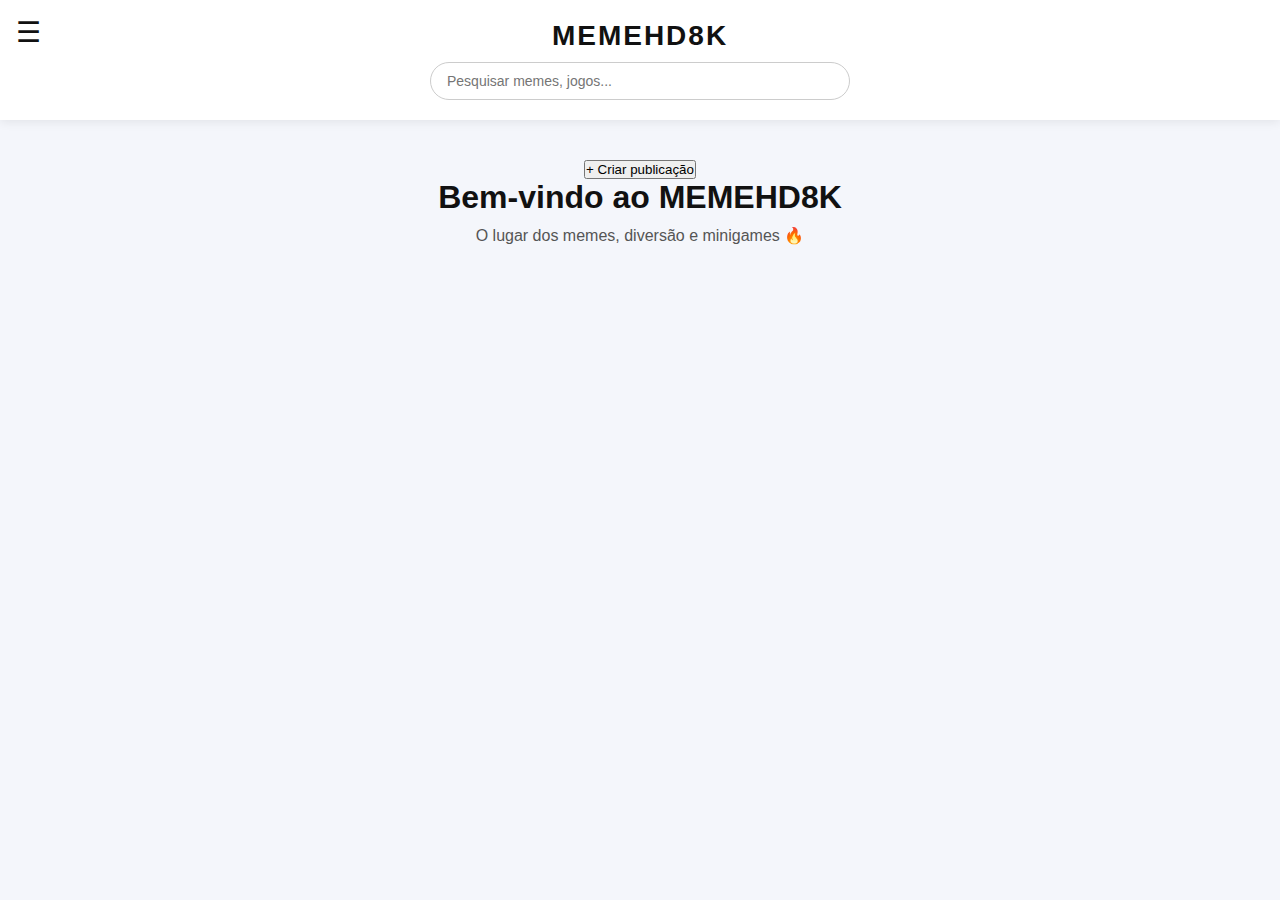
<file: index.html>
<!DOCTYPE html>
<html lang="pt-BR">
<head>
  <meta charset="UTF-8">
  <title>MEMEHD8K</title>
  <meta name="viewport" content="width=device-width, initial-scale=1.0">

  <style>
    * {
      margin: 0;
      padding: 0;
      box-sizing: border-box;
      font-family: Arial, Helvetica, sans-serif;
    }

    body {
      background: #f4f6fb;
      color: #111;
    }

    header {
      background: #ffffff;
      box-shadow: 0 2px 10px rgba(0,0,0,0.08);
      padding: 20px;
      position: relative;
    }

    /* BOTÃO MENU */
    .menu-btn {
      position: absolute;
      top: 16px;
      left: 16px;
      font-size: 28px;
      cursor: pointer;
      user-select: none;
    }

    .logo-search {
      text-align: center;
    }

    .logo {
      font-size: 28px;
      font-weight: bold;
      letter-spacing: 2px;
      margin-bottom: 10px;
    }

    .search-box input {
      width: 100%;
      max-width: 420px;
      padding: 10px 16px;
      border-radius: 20px;
      border: 1px solid #ccc;
      outline: none;
      font-size: 14px;
    }

    /* MENU DROPDOWN */
    .menu {
      position: absolute;
      top: 60px;
      left: 16px;
      background: #fff;
      border-radius: 12px;
      box-shadow: 0 10px 30px rgba(0,0,0,0.15);
      width: 200px;
      display: none;
      flex-direction: column;
      overflow: hidden;
      animation: fadeIn 0.2s ease-in-out;
      z-index: 1000;
    }

    .menu a {
      padding: 14px 16px;
      text-decoration: none;
      color: #111;
      transition: background 0.2s;
    }

    .menu a:hover {
      background: #f0f0f0;
    }

    @keyframes fadeIn {
      from {
        opacity: 0;
        transform: translateY(-8px);
      }
      to {
        opacity: 1;
        transform: translateY(0);
      }
    }

    main {
      padding: 40px 20px;
      text-align: center;
    }

    main h1 {
      font-size: 32px;
      margin-bottom: 10px;
    }

    main p {
      font-size: 16px;
      color: #555;
    }
  </style>
</head>

<body>

<header>
  <!-- MENU HAMBURGUER -->
  <div class="menu-btn" onclick="toggleMenu()">☰</div>

  <div class="logo-search">
    <div class="logo">MEMEHD8K</div>
    <div class="search-box">
      <input type="text" placeholder="Pesquisar memes, jogos...">
    </div>
  </div>

  <div class="menu" id="menu">
    <a href="#">Sobre nós</a>
    <a href="#">Memes</a>
    <a href="#">Minigames</a>
  </div>
</header>

<main>
  <button class="create-post" onclick="openPostModal()">+ Criar publicação</button>
  <h1>Bem-vindo ao MEMEHD8K</h1>
  <p>O lugar dos memes, diversão e minigames 🔥</p>
</main>

<script>
  function toggleMenu() {
    const menu = document.getElementById("menu");
    menu.style.display = menu.style.display === "flex" ? "none" : "flex";
  }

  document.addEventListener("click", function(e) {
    const menu = document.getElementById("menu");
    const btn = document.querySelector(".menu-btn");

    if (!menu.contains(e.target) && !btn.contains(e.target)) {
      menu.style.display = "none";
    }
  });
</script>

</body>
</html>
</file>
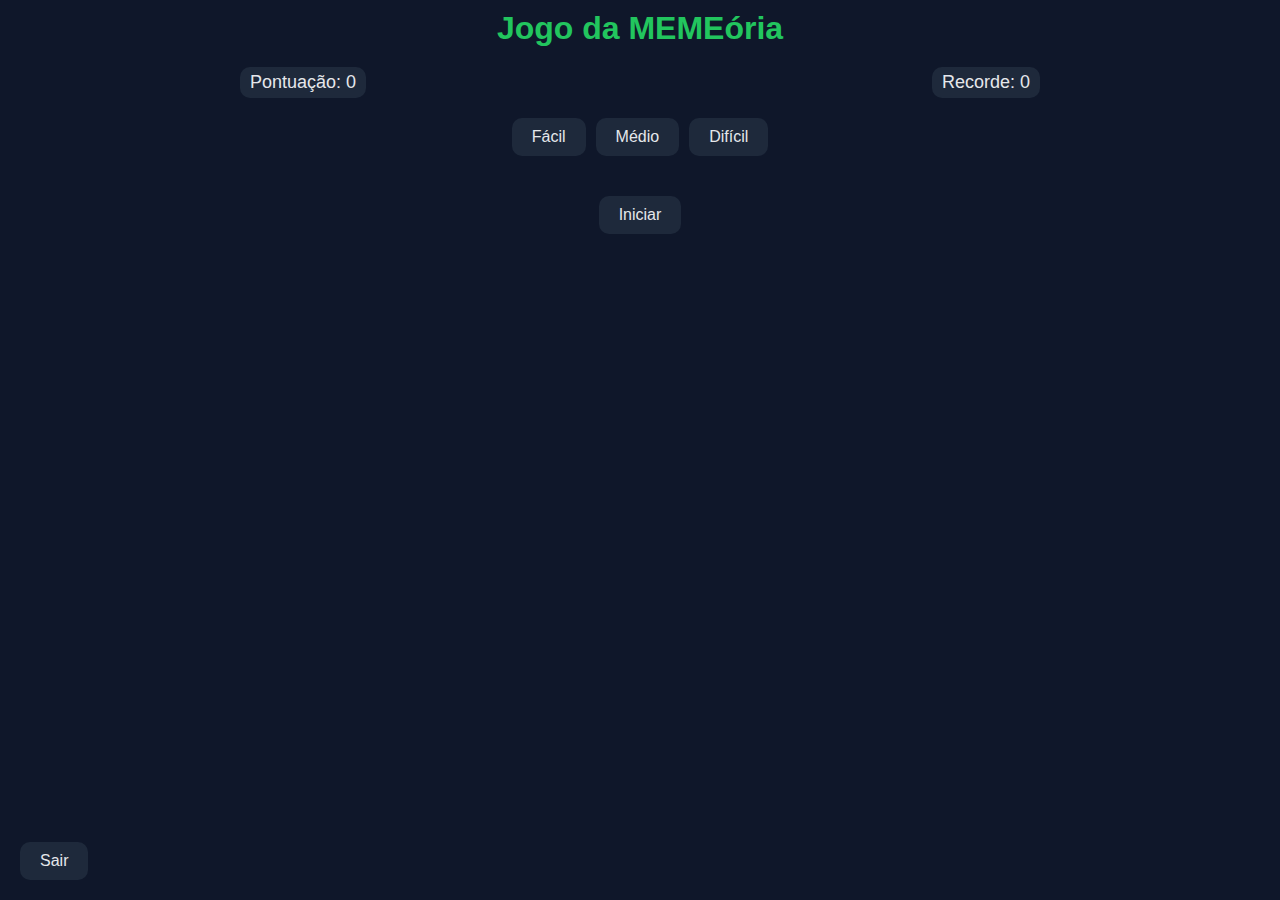
<file: memeoria.html>
<!DOCTYPE html>
<html lang="pt-BR">
<head>
<meta charset="UTF-8">
<meta name="viewport" content="width=device-width, initial-scale=1.0">
<title>Jogo da MEMEória</title>
<style>
  * { margin:0; padding:0; box-sizing:border-box; font-family: Arial, sans-serif; }
  body { background:#0f172a; color:#e5e7eb; display:flex; flex-direction:column; align-items:center; min-height:100vh; padding:10px; }
  h1 { margin-bottom:20px; color:#22c55e; text-align:center; }
  .top-bar { display:flex; justify-content:space-between; width:100%; max-width:800px; margin-bottom:20px; }
  .score, .record { font-size:18px; padding:5px 10px; background:#1e293b; border-radius:10px; }
  .game-area { display:flex; flex-direction:column; align-items:center; width:100%; max-width:800px; }
  .difficulty-selection { display:flex; gap:10px; margin-bottom:20px; }
  button { padding:10px 20px; border:none; border-radius:10px; cursor:pointer; font-size:16px; background:#1e293b; color:#e5e7eb; transition:all 0.3s; }
  button:hover { background:#22c55e; color:#0f172a; }
  .card-grid { display:grid; gap:10px; justify-content:center; margin-bottom:20px; }
  .card { width:60px; height:60px; background:#1e293b; display:flex; justify-content:center; align-items:center; font-size:24px; border-radius:10px; cursor:pointer; color:#0f172a; }
  .card.flipped, .card.matched { background:#22c55e; color:#0f172a; cursor:default; }
  .end-menu { display:none; flex-direction:column; align-items:center; gap:10px; margin-top:20px; }
  .lobby { display:flex; flex-direction:column; align-items:center; gap:20px; }
  .exit-button { position:fixed; bottom:20px; left:20px; }
</style>
</head>
<body>

<h1>Jogo da MEMEória</h1>

<div class="top-bar">
  <div class="score">Pontuação: <span id="score">0</span></div>
  <div class="record">Recorde: <span id="record">0</span></div>
</div>

<div class="game-area">

  <!-- Lobby -->
  <div class="lobby" id="lobby">
    <div class="difficulty-selection">
      <button onclick="setDifficulty('facil')">Fácil</button>
      <button onclick="setDifficulty('medio')">Médio</button>
      <button onclick="setDifficulty('dificil')">Difícil</button>
    </div>
    <button onclick="startGame()">Iniciar</button>
  </div>

  <!-- Grid do Jogo -->
  <div class="card-grid" id="cardGrid"></div>

  <!-- Menu Final -->
  <div class="end-menu" id="endMenu">
    <h2>Fim de Jogo!</h2>
    <button onclick="restartGame()">Recomeçar</button>
    <button onclick="backToLobby()">Trocar Dificuldade</button>
    <button onclick="exitGame()">Voltar ao Lobby</button>
  </div>

</div>

<!-- Botão de sair -->
<button class="exit-button" onclick="exitGame()">Sair</button>

<script>
let difficulty = 'facil';
let pairsCount = 8;
let cards = [];
let firstCard = null;
let secondCard = null;
let canFlip = true;
let score = 0;
let consecutiveHits = 0;
let consecutiveFails = 0;
let maxScore = 1000;

// Recupera recorde do localStorage
let record = localStorage.getItem('memeoriaRecord') || 0;
document.getElementById('record').innerText = record;

function setDifficulty(level) {
  difficulty = level;
  if(level==='facil') pairsCount=8;
  if(level==='medio') pairsCount=12;
  if(level==='dificil') pairsCount=16;
}

function startGame() {
  document.getElementById('lobby').style.display='none';
  document.getElementById('endMenu').style.display='none';
  score=0;
  consecutiveHits=0;
  consecutiveFails=0;
  updateScore();
  createCards();
}

function createCards() {
  cards = [];
  const grid = document.getElementById('cardGrid');
  grid.innerHTML='';
  const totalCards = pairsCount*2;

  // Criar array de pares
  for(let i=1;i<=pairsCount;i++){
    cards.push(i);
    cards.push(i);
  }

  // Embaralhar
  cards.sort(()=>Math.random()-0.5);

  // Definir grid columns baseado na quantidade
  let columns = Math.ceil(Math.sqrt(totalCards));
  grid.style.gridTemplateColumns=`repeat(${columns}, 60px)`;

  // Criar divs
  for(let i=0;i<totalCards;i++){
    const card = document.createElement('div');
    card.classList.add('card');
    card.dataset.value = cards[i];
    card.innerText = '?';
    card.addEventListener('click', ()=>flipCard(card));
    grid.appendChild(card);
  }
}

function flipCard(card){
  if(!canFlip || card.classList.contains('flipped') || card.classList.contains('matched')) return;

  card.classList.add('flipped');
  card.innerText = card.dataset.value;

  if(!firstCard){
    firstCard = card;
  } else {
    secondCard = card;
    canFlip=false;

    if(firstCard.dataset.value === secondCard.dataset.value){
      // Acerto
      consecutiveHits++;
      consecutiveFails=0;
      let points = 5 * Math.pow(2, consecutiveHits-1);
      addScore(points);
      firstCard.classList.add('matched');
      secondCard.classList.add('matched');
      resetFlip();
      checkGameEnd();
    } else {
      // Erro
      consecutiveHits=0;
      consecutiveFails++;
      if(consecutiveFails>=3) addScore(-5);
      setTimeout(()=>{
        firstCard.classList.remove('flipped');
        firstCard.innerText='?';
        secondCard.classList.remove('flipped');
        secondCard.innerText='?';
        resetFlip();
      }, 1000);
    }
  }
}

function resetFlip(){
  firstCard=null;
  secondCard=null;
  canFlip=true;
}

function addScore(points){
  score+=points;
  if(score<0) score=0;
  if(score>maxScore) score=maxScore;
  updateScore();
}

function updateScore(){
  document.getElementById('score').innerText = score;
  if(score>record){
    record = score;
    document.getElementById('record').innerText=record;
    localStorage.setItem('memeoriaRecord', record);
  }
}

function checkGameEnd(){
  const unmatched = document.querySelectorAll('.card:not(.matched)');
  if(unmatched.length===0){
    document.getElementById('endMenu').style.display='flex';
  }
}

// Menu final
function restartGame(){
  startGame();
}

function backToLobby(){
  document.getElementById('lobby').style.display='flex';
  document.getElementById('cardGrid').innerHTML='';
  document.getElementById('endMenu').style.display='none';
}

// Sair para minigames
function exitGame(){
  window.location.href='minigames.html';
}

</script>
</body>
</html>
</file>
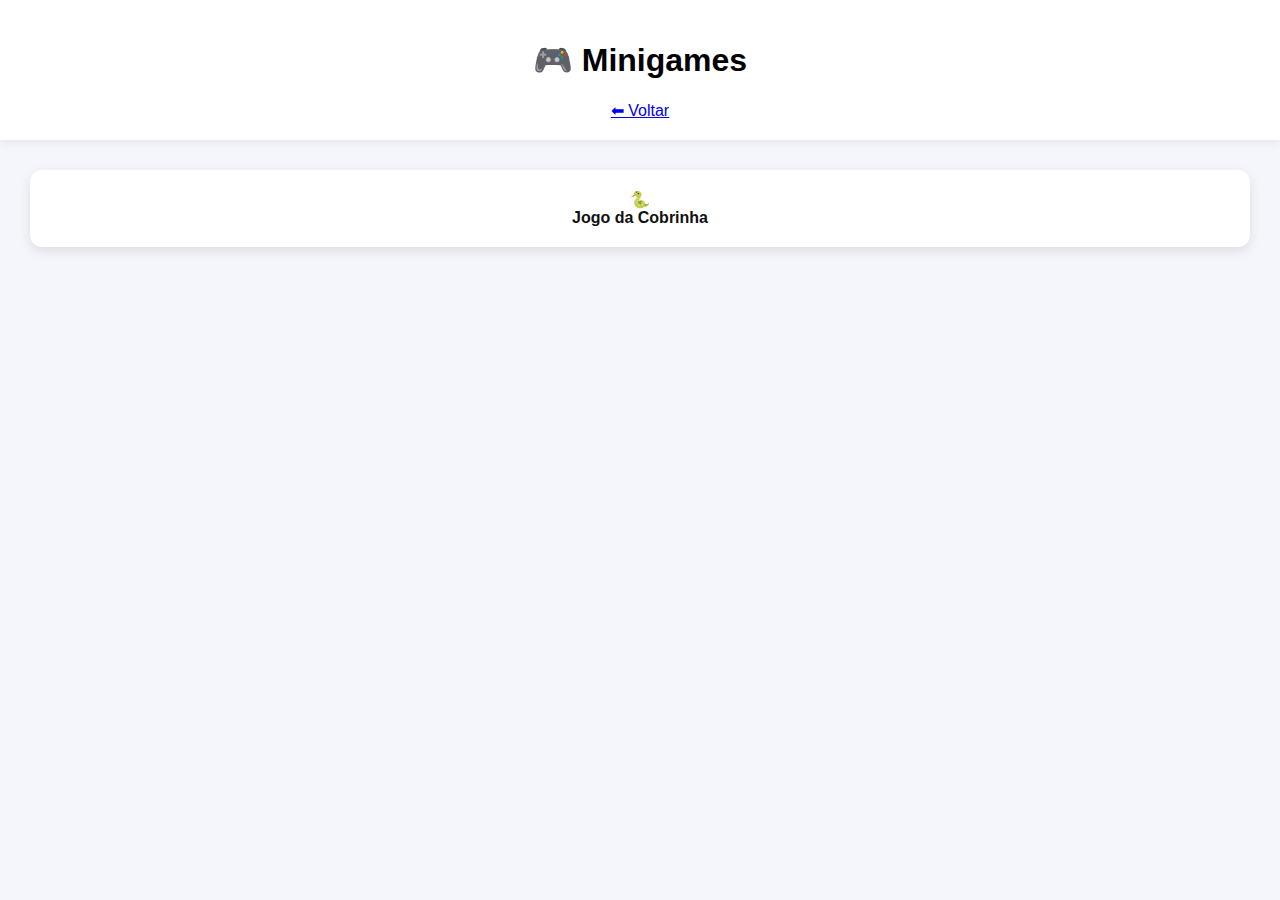
<file: minigames.html>
<!DOCTYPE html>
<html lang="pt-BR">
<head>
<meta charset="UTF-8">
<title>Minigames - MEMEHD8K</title>
<meta name="viewport" content="width=device-width, initial-scale=1.0">

<style>
body {
  margin: 0;
  font-family: Arial, Helvetica, sans-serif;
  background: #f4f6fb;
}

header {
  background: #fff;
  padding: 20px;
  box-shadow: 0 2px 10px rgba(0,0,0,0.08);
  text-align: center;
}

.games {
  display: grid;
  grid-template-columns: repeat(auto-fit, minmax(200px, 1fr));
  gap: 20px;
  padding: 30px;
}

.game-card {
  background: #fff;
  padding: 20px;
  border-radius: 12px;
  text-align: center;
  box-shadow: 0 4px 12px rgba(0,0,0,0.1);
  text-decoration: none;
  color: #111;
  transition: transform 0.2s;
}

.game-card:hover {
  transform: scale(1.05);
}
</style>
</head>

<body>

<header>
  <h1>🎮 Minigames</h1>
  <a href="index.html">⬅ Voltar</a>
</header>

<section class="games">
  <a class="game-card" href="games/snake.html">
    🐍<br><strong>Jogo da Cobrinha</strong>
  </a>
</section>

</body>
</html>
</file>
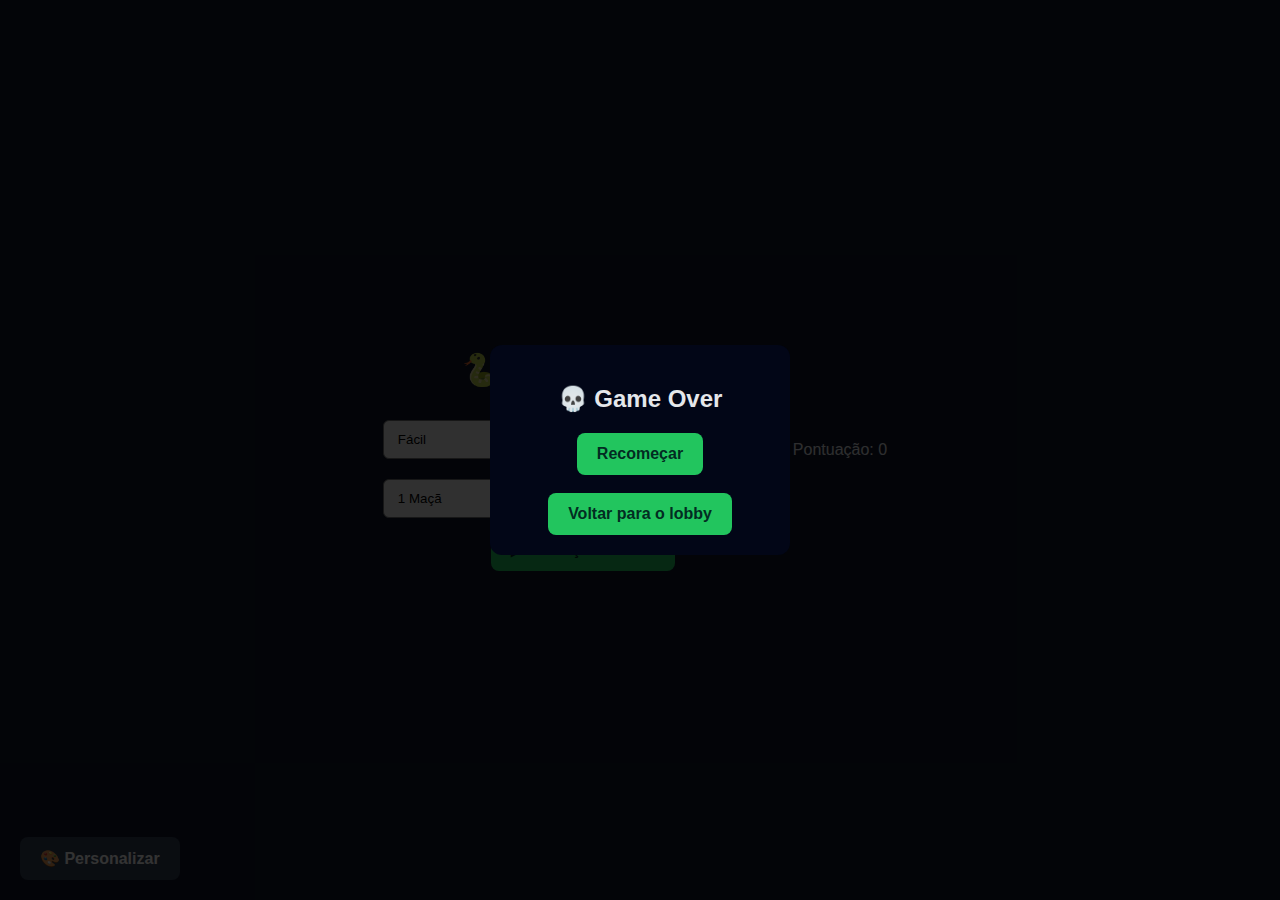
<file: snake.html>
<!DOCTYPE html>
<html lang="pt-BR">
<head>
<meta charset="UTF-8">
<title>Snake Game</title>
<meta name="viewport" content="width=device-width, initial-scale=1.0">

<style>
* { box-sizing: border-box; font-family: Arial, sans-serif; }

body {
  margin: 0;
  background: #0f172a;
  color: #e5e7eb;
  display: flex;
  justify-content: center;
  align-items: center;
  height: 100vh;
}

.hidden { display: none; }

button {
  background: #22c55e;
  border: none;
  padding: 12px 20px;
  font-size: 16px;
  cursor: pointer;
  border-radius: 8px;
  color: #022c22;
  font-weight: bold;
}

button:hover {
  background: #16a34a;
}

#lobby {
  text-align: center;
  width: 90%;
  max-width: 400px;
}

select {
  width: 100%;
  padding: 10px;
  margin: 10px 0;
  border-radius: 6px;
}

#personalizar {
  position: absolute;
  bottom: 20px;
  left: 20px;
  background: #334155;
  color: white;
}

#game {
  display: flex;
  flex-direction: column;
  align-items: center;
}

#grid {
  display: grid;
  background: #020617;
}

.cell {
  width: 12px;
  height: 12px;
}

.snake {
  background: var(--snake-color);
}

.apple {
  background: red;
}

#score {
  margin: 10px;
}

#gameOver {
  position: absolute;
  inset: 0;
  background: rgba(0,0,0,0.8);
  display: flex;
  justify-content: center;
  align-items: center;
}

#gameOverBox {
  background: #020617;
  padding: 20px;
  border-radius: 12px;
  text-align: center;
  width: 300px;
}

#skins button {
  margin: 5px;
}
</style>
</head>

<body>

<!-- LOBBY -->
<div id="lobby">
  <h1>🐍 Snake Game</h1>

  <select id="difficulty">
    <option value="easy">Fácil</option>
    <option value="medium">Médio</option>
    <option value="hard">Difícil</option>
  </select>

  <select id="apples">
    <option value="1">1 Maçã</option>
    <option value="2">2 Maçãs</option>
    <option value="3">3 Maçãs</option>
  </select>

  <button onclick="startGame()">▶ Começar Partida</button>

  <button id="personalizar" onclick="toggleSkins()">🎨 Personalizar</button>

  <div id="skins" class="hidden">
    <h3>Skins</h3>
    <button onclick="setSkin('#22c55e')">🐍 Verde</button>
    <button onclick="setSkin('#3b82f6')">😎 Azul</button>
    <button onclick="setSkin('#f97316')">🔥 Laranja</button>
  </div>
</div>

<!-- JOGO -->
<div id="game" class="hidden">
  <div id="score">Pontuação: 0</div>
  <div id="grid"></div>
</div>

<!-- GAME OVER -->
<div id="gameOver" class="hidden">
  <div id="gameOverBox">
    <h2>💀 Game Over</h2>
    <p id="finalScore"></p>
    <p id="bestScore"></p>
    <button onclick="restart()">Recomeçar</button><br><br>
    <button onclick="backToLobby()">Voltar para o lobby</button>
  </div>
</div>

<script>
let grid, size, speed;
let snake, direction, apples, score, interval;
let snakeColor = localStorage.getItem("snakeSkin") || "#22c55e";

document.documentElement.style.setProperty('--snake-color', snakeColor);

function toggleSkins() {
  document.getElementById("skins").classList.toggle("hidden");
}

function setSkin(color) {
  snakeColor = color;
  localStorage.setItem("snakeSkin", color);
  document.documentElement.style.setProperty('--snake-color', color);
}

function startGame() {
  const diff = difficulty.value;
  const appleCount = parseInt(applesSelect.value);

  if (diff === "easy") { size = 15; speed = 200 / 0.75; }
  if (diff === "medium") { size = 30; speed = 200; }
  if (diff === "hard") { size = 60; speed = 200 / 1.75; }

  lobby.classList.add("hidden");
  game.classList.remove("hidden");

  initGame(appleCount);
}

function initGame(appleCount) {
  grid = [];
  snake = [{x: Math.floor(size/2), y: Math.floor(size/2)}];
  direction = {x: 1, y: 0};
  apples = [];
  score = 0;
  scoreEl.innerText = "Pontuação: 0";

  gridEl.innerHTML = "";
  gridEl.style.gridTemplateColumns = `repeat(${size}, 12px)`;

  for (let i = 0; i < size * size; i++) {
    const cell = document.createElement("div");
    cell.className = "cell";
    gridEl.appendChild(cell);
    grid.push(cell);
  }

  for (let i = 0; i < appleCount; i++) spawnApple();

  clearInterval(interval);
  interval = setInterval(update, speed);
}

function spawnApple() {
  let pos;
  do {
    pos = {
      x: Math.floor(Math.random() * size),
      y: Math.floor(Math.random() * size)
    };
  } while (snake.some(s => s.x === pos.x && s.y === pos.y));

  apples.push(pos);
}

function update() {
  const head = {
    x: snake[0].x + direction.x,
    y: snake[0].y + direction.y
  };

  if (
    head.x < 0 || head.y < 0 ||
    head.x >= size || head.y >= size ||
    snake.some(s => s.x === head.x && s.y === head.y)
  ) {
    return endGame();
  }

  snake.unshift(head);

  let ateApple = false;
  apples.forEach((a, i) => {
    if (a.x === head.x && a.y === head.y) {
      apples.splice(i, 1);
      spawnApple();
      score += 5;
      scoreEl.innerText = "Pontuação: " + score;
      ateApple = true;
    }
  });

  if (!ateApple) snake.pop();

  render();
}

function render() {
  grid.forEach(c => c.className = "cell");

  snake.forEach(s => {
    grid[s.y * size + s.x].classList.add("snake");
  });

  apples.forEach(a => {
    grid[a.y * size + a.x].classList.add("apple");
  });
}

function endGame() {
  clearInterval(interval);
  gameOver.classList.remove("hidden");

  const best = Math.max(score, localStorage.getItem("bestScore") || 0);
  localStorage.setItem("bestScore", best);

  finalScore.innerText = "Pontuação: " + score;
  bestScore.innerText = "Maior Pontuação: " + best;
}

function restart() {
  gameOver.classList.add("hidden");
  startGame();
}

function backToLobby() {
  gameOver.classList.add("hidden");
  game.classList.add("hidden");
  lobby.classList.remove("hidden");
}

document.addEventListener("keydown", e => {
  if (e.key === "ArrowUp" && direction.y !== 1) direction = {x:0,y:-1};
  if (e.key === "ArrowDown" && direction.y !== -1) direction = {x:0,y:1};
  if (e.key === "ArrowLeft" && direction.x !== 1) direction = {x:-1,y:0};
  if (e.key === "ArrowRight" && direction.x !== -1) direction = {x:1,y:0};
});

/* ===== ELEMENTOS DO DOM ===== */
const lobby = document.getElementById("lobby");
const game = document.getElementById("game");
const gameOver = document.getElementById("gameOver");

const difficulty = document.getElementById("difficulty");
const applesSelect = document.getElementById("apples");

const finalScore = document.getElementById("finalScore");
const bestScore = document.getElementById("bestScore");

const gridEl = document.getElementById("grid");
const scoreEl = document.getElementById("score");
  
</script>
</file>
